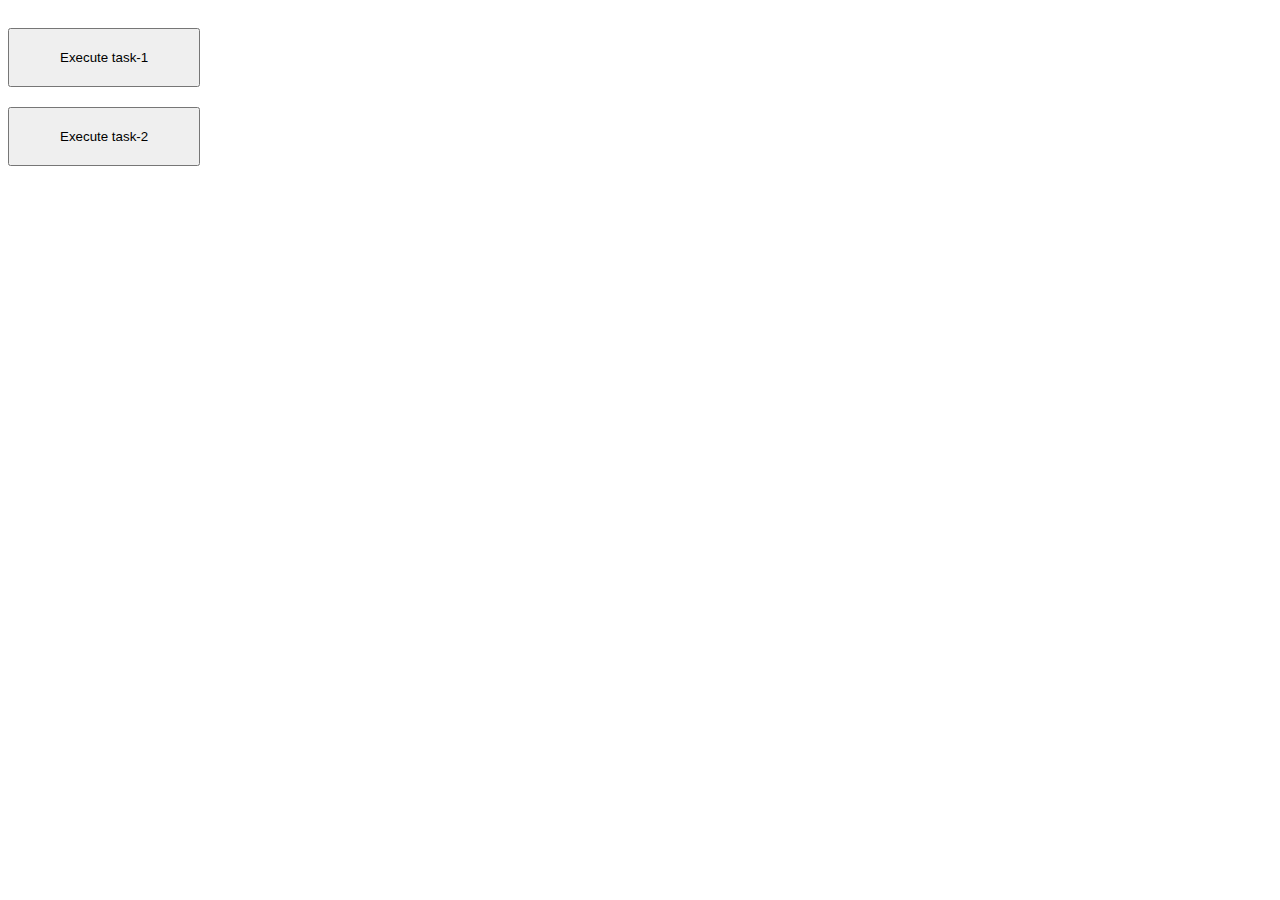
<file: first_week/day_1/index.html>
<!doctype html>
<html lang="en">
<head>
    <meta charset="UTF-8">
    <meta name="viewport"
          content="width=device-width, user-scalable=no, initial-scale=1.0, maximum-scale=1.0, minimum-scale=1.0">
    <meta http-equiv="X-UA-Compatible" content="ie=edge">
    <title>Week one, Day one. Task 1-2</title>
    <style>
        button {
            padding: 20px 50px;
            margin-top: 20px;
        }
    </style>
</head>
<body>
<div>
    <button onclick="task1()">Execute task-1</button>
</div>
<div>
    <button onclick="task2()">Execute task-2</button>
</div>

<script src="task1.js"></script>
<script src="task2.js"></script>
</body>
</html>
</file>
